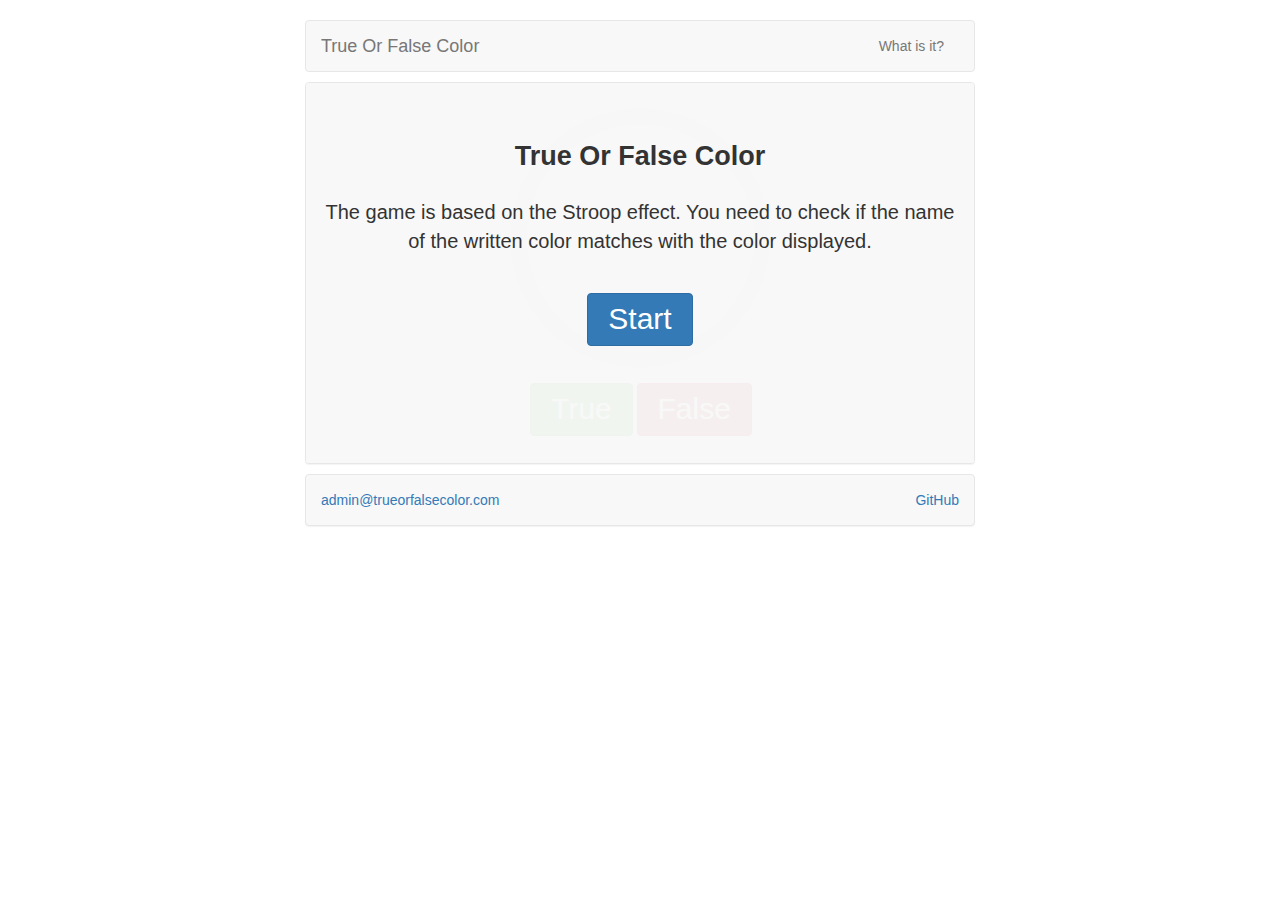
<file: index.html>
<!DOCTYPE html>
<html lang="en">
<head>
	<meta charset="utf-8">
	<meta http-equiv="X-UA-Compatible" content="IE=edge">
	<meta name="viewport" content="width=device-width, initial-scale=1">
	<meta name="title" content="True Or False Color">
	<meta name="description" content="The game is based on the Stroop effect.">
	<meta property="og:image" content="http://trueorfalsecolor.com/img/cover.jpg" />
	<link rel="icon" href="favicon.ico">

	<title>True Or False Color</title>

	<link href="css/bootstrap.min.css" rel="stylesheet">
	<link href="css/common.min.css?v=154" rel="stylesheet">

	<!-- May the Force be with you -->
	
	<!--[if lt IE 9]>
		<script src="https://oss.maxcdn.com/html5shiv/3.7.2/html5shiv.min.js"></script>
		<script src="https://oss.maxcdn.com/respond/1.4.2/respond.min.js"></script>
	<![endif]-->
</head>
<body>
	<div class="container">
		<nav class="navbar navbar-default">
			<div class="container-fluid">
				<div class="navbar-header">
					<button type="button" class="navbar-toggle collapsed" data-toggle="collapse" data-target="#navbar" aria-expanded="false" aria-controls="navbar">
						<span class="sr-only">Toggle navigation</span>
						<span class="icon-bar"></span>
						<span class="icon-bar"></span>
						<span class="icon-bar"></span>
					</button>
					<a class="navbar-brand" href="#">True Or False Color</a>
				</div>
				<div id="navbar" class="navbar-collapse collapse">
					<ul class="nav navbar-nav navbar-right">
						<li data-toggle="modal" data-target="#basicModal"><a href="#">What is it?</a></li>
					</ul>
				</div>
			</div>
		</nav>

		<div class="panel panel-default">
			<div class="panel-body">
				<div class="addColor"></div>
				<div class="point"></div>

				<div class="welcome">
					<div class="lower">
						<p>True Or False Color</p>
						<div style="font-size:20px;padding-top:2px; padding-bottom:3px;margin: 0 17px;">The game is based on the Stroop effect. You need to check if the name of the written color matches with the color displayed.</div>
						<div class="btn-group" style="padding-top:35px;">
							<button type="button" class="btn btn-primary">Start</button>
						</div>
					</div>
				</div>

				<div class="game-over">
					<div class="lower">
						<p>Game over!</p>
						<div class="score"></div>
						<div style="font-size:20px;padding-top:2px; padding-bottom:3px;">Share your result with friends:</div>
						<div class="yashare-auto-init" data-yashareL10n="en" data-yashareType="large" data-yashareQuickServices="vkontakte,facebook,twitter" data-yashareimage="http://trueorfalsecolor.com/img/cover.png" data-yasharedescription="I scored a lot of point. How do you rack up?" data-yashareTheme="counter"></div>
						<div class="btn-group" style="padding-top:35px;">
							<button type="button" class="btn btn-warning">Try again</button>
						</div>
					</div>
				</div>

				<div class="load">
					Loading...
					<div class="progress" style="width:300px;margin: 10px auto 10px;">
						<div class="progress-bar progress-bar-striped active" role="progressbar" aria-valuenow="45" aria-valuemin="0" aria-valuemax="100" style="width: 100%">
							<span class="sr-only"></span>
						</div>
					</div>
				</div>

				<div class="progress-pie-chart">
					<div class="ppc-progress">
						<div class="ppc-progress-fill"></div>
					</div>
					<div class="ppc-percents">
						<div class="pcc-percents-wrapper">
						</div>
					</div>
				</div>
				<div style="width: auto; vertical-align: bottom; height: 50px; text-align: center; padding-left: 2px;margin: 15px auto;">
					<div class="btn-group">
						<button type="button" class="btn btn-success">True</button>
					</div>
					<div class="btn-group">
						<button type="button" class="btn btn-danger">False</button>
					</div>
				</div>
			</div>
		</div>

		<div class="panel panel-default footer">
			<div class="panel-body">
				<div style="float: right !important;"><a href="http://github.com/khrigo/TrueOrFalseColor" target="_blank">GitHub</a></div>
				<a href="mailto:admin@trueorfalsecolor.com">admin@trueorfalsecolor.com</a>
			</div>
		</div>				
	</div> <!-- container -->

	<div class="modal fade" id="basicModal" tabindex="-1" role="dialog" aria-labelledby="basicModal" aria-hidden="true">
		<div class="modal-dialog">
			<div class="modal-content">
				<div class="modal-header">
					<button type="button" class="close" data-dismiss="modal" aria-hidden="true">&times;</button>
					<h4 class="modal-title" id="myModalLabel">What is it?</h4>
				</div>
				<div class="modal-body">
					<p><strong>True Or False Color</strong> is a game inspired by the Stroop effect. You need to check if the name of the written color matches with the color displayed.</p>
					<p>The Stroop effect is a demonstration of interference in the reaction time of a task. When the name of a color is printed in a color not denoted by the name, naming the color of the word takes longer and is more prone to errors than when the color of the ink matches the name of the color. The effect is named after John Ridley Stroop, who first published the effect in English in 1935 in an article entitled "Studies of interference in serial verbal reactions" that includes three different experiments.</p> 
					<p>Play and compare your scores!</p>
					<p>Remember: stay focused, there's always a trap!</p>
					<p>You can control the game using your keyboard: ← for "true", → for "false" and space for new game.</p>
					<div style="border-top: 1px solid #E5E5E5;margin-top:15px;padding-top:10px;">
						<p><a href="mailto:admin@trueorfalsecolor.com">admin@trueorfalsecolor.com</a> — thanks a lot for your feedbacks!</p>
					</div>
					<div style="border-top: 1px solid #E5E5E5;margin-top:15px;padding-top:10px;">
						<p><strong><center>Repository on <a href="http://github.com/khrigo/TrueOrFalseColor" target="_blank">GitHub</a></strong></p>
					</div>
				</div>
			</div>
		</div>
	</div>
	
	<!-- Yandex.Metrika counter --><script type="text/javascript">(function (d, w, c) { (w[c] = w[c] || []).push(function() { try { w.yaCounter30157549 = new Ya.Metrika({id:30157549, clickmap:true, trackLinks:true, accurateTrackBounce:true}); } catch(e) { } }); var n = d.getElementsByTagName("script")[0], s = d.createElement("script"), f = function () { n.parentNode.insertBefore(s, n); }; s.type = "text/javascript"; s.async = true; s.src = (d.location.protocol == "https:" ? "https:" : "http:") + "//mc.yandex.ru/metrika/watch.js"; if (w.opera == "[object Opera]") { d.addEventListener("DOMContentLoaded", f, false); } else { f(); } })(document, window, "yandex_metrika_callbacks");</script><noscript><div><img src="//mc.yandex.ru/watch/30157549" style="position:absolute; left:-9999px;" alt="" /></div></noscript><!-- /Yandex.Metrika counter -->

	<script src="https://yastatic.net/share/share.js" charset="utf-8"></script>
	<script src="js/ie10-viewport-bug-workaround.js"></script>
	<script src="js/prefixfree.min.js"></script>
	<script src="js/jquery-1.10.2.js"></script>
	<script src="js/random.js"></script>
	<script src="js/common.js"></script>
	<script src="js/bootstrap.min.js"></script>
</body>
</html>
</file>
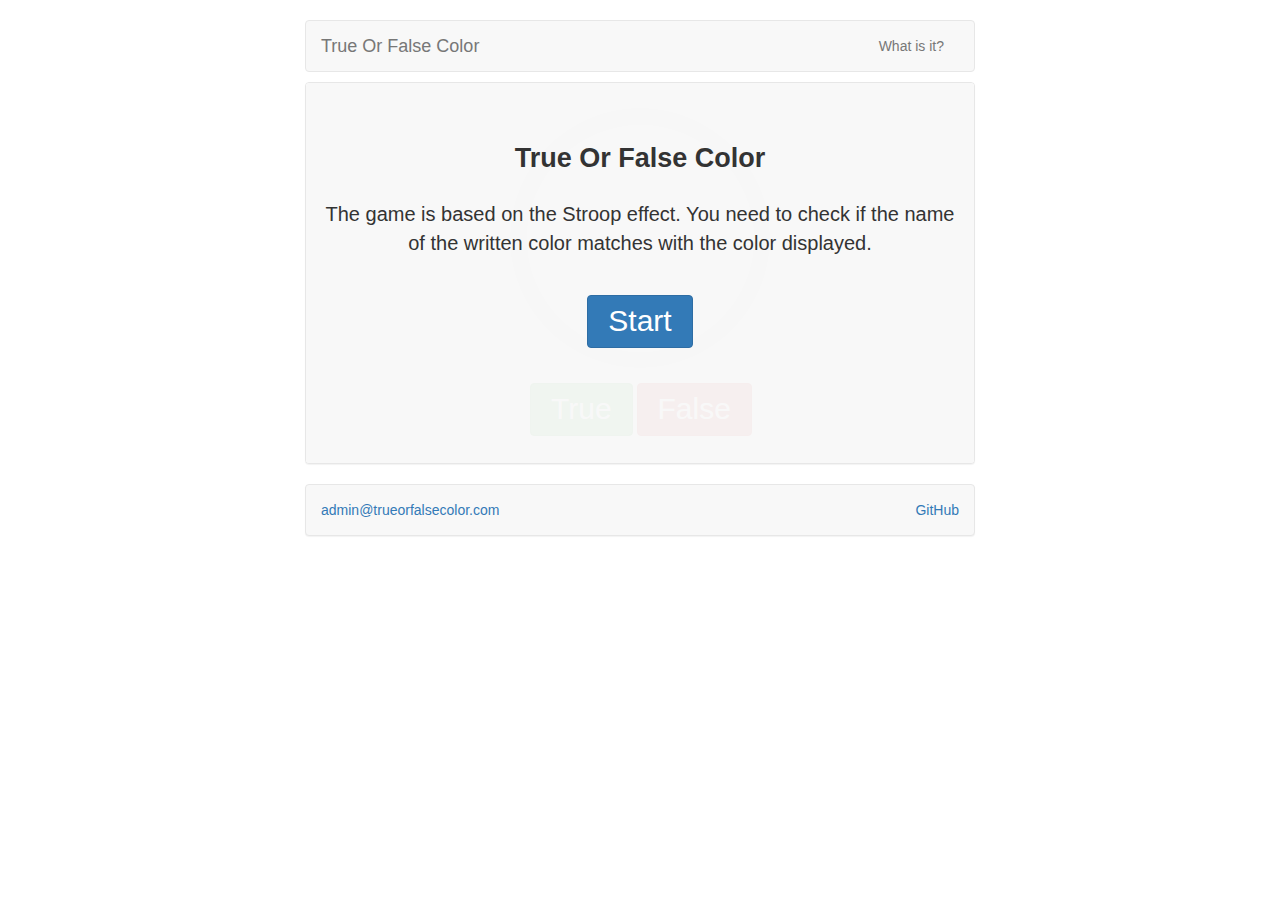
<file: app/index.html>
<!DOCTYPE html>
<html lang="en">
<head>
	<meta charset="utf-8">
	<meta http-equiv="X-UA-Compatible" content="IE=edge">
	<meta name="viewport" content="width=device-width, initial-scale=1">
	<meta name="title" content="True Or False Color">
	<meta name="description" content="The game is based on the Stroop effect.">
	<meta property="og:image" content="http://trueorfalsecolor.com/img/cover.jpg" />
	<link rel="icon" href="favicon.ico">

	<title>True Or False Color</title>

	<link href="css/bootstrap.min.css" rel="stylesheet">
	<link href="css/common.min.css?v=154" rel="stylesheet">

	<!-- May the Force be with you -->

	<!--[if lt IE 9]>
		<script src="https://oss.maxcdn.com/html5shiv/3.7.2/html5shiv.min.js"></script>
		<script src="https://oss.maxcdn.com/respond/1.4.2/respond.min.js"></script>
	<![endif]-->
</head>
<body>
	<div class="container">
		<nav class="navbar navbar-default">
			<div class="container-fluid">
				<div class="navbar-header">
					<button type="button" class="navbar-toggle collapsed" data-toggle="collapse" data-target="#navbar" aria-expanded="false" aria-controls="navbar">
						<span class="sr-only">Toggle navigation</span>
						<span class="icon-bar"></span>
						<span class="icon-bar"></span>
						<span class="icon-bar"></span>
					</button>
					<a class="navbar-brand" href="/">True Or False Color</a>
				</div>
				<div id="navbar" class="navbar-collapse collapse">
					<ul class="nav navbar-nav navbar-right">
						<li data-toggle="modal" data-target="#basicModal"><a href="#">What is it?</a></li>
					</ul>
				</div>
			</div>
		</nav>

		<div class="panel panel-default">
			<div class="panel-body">
				<div class="addColor"></div>
				<div class="point"></div>

				<div class="welcome">
					<div class="lower">
						<p>True Or False Color</p>
						<div style="font-size:20px;padding-top:2px; padding-bottom:3px;margin: 0 17px;">The game is based on the Stroop effect. You need to check if the name of the written color matches with the color displayed.</div>
						<div class="btn-group" style="padding-top:35px;">
							<button type="button" class="btn btn-primary">Start</button>
						</div>
					</div>
				</div>

				<div class="game-over">
					<div class="lower">
						<p>Game over!</p>
						<div class="score"></div>
						<div style="font-size:20px;padding-top:2px; padding-bottom:3px;">Share your result with friends:</div>
						<div class="yashare-auto-init" data-yashareL10n="en" data-yashareType="large" data-yashareQuickServices="vkontakte,facebook,twitter" data-yashareimage="http://trueorfalsecolor.com/img/cover.jpg" data-yasharedescription="I scored a lot of point. How do you rack up?" data-yashareTheme="counter"></div>
						<div class="btn-group" style="padding-top:35px;">
							<button type="button" class="btn btn-warning">Try again</button>
						</div>
					</div>
				</div>

				<div class="load">
					Loading...
					<div class="progress" style="width:300px;margin: 10px auto 10px;">
						<div class="progress-bar progress-bar-striped active" role="progressbar" aria-valuenow="45" aria-valuemin="0" aria-valuemax="100" style="width: 100%">
							<span class="sr-only"></span>
						</div>
					</div>
				</div>

				<div class="progress-pie-chart">
					<div class="ppc-progress">
						<div class="ppc-progress-fill"></div>
					</div>
					<div class="ppc-percents">
						<div class="pcc-percents-wrapper">
						</div>
					</div>
				</div>
				<div style="width: auto; vertical-align: bottom; height: 50px; text-align: center; padding-left: 2px;margin: 15px auto;">
					<div class="btn-group">
						<button type="button" class="btn btn-success">True</button>
					</div>
					<div class="btn-group">
						<button type="button" class="btn btn-danger">False</button>
					</div>
				</div>
			</div>
		</div>

		<div class="panel panel-default footer">
			<div class="panel-body">
				<div style="float: right !important;"><a href="http://github.com/khrigo/TrueOrFalseColor" target="_blank">GitHub</a></div>
				<a href="mailto:admin@trueorfalsecolor.com">admin@trueorfalsecolor.com</a>
			</div>
		</div>
	</div> <!-- container -->

	<div class="modal fade" id="basicModal" tabindex="-1" role="dialog" aria-labelledby="basicModal" aria-hidden="true">
		<div class="modal-dialog">
			<div class="modal-content">
				<div class="modal-header">
					<button type="button" class="close" data-dismiss="modal" aria-hidden="true">&times;</button>
					<h4 class="modal-title" id="myModalLabel">What is it?</h4>
				</div>
				<div class="modal-body">
					<p><strong>True Or False Color</strong> is a game inspired by the Stroop effect. You need to check if the name of the written color matches with the color displayed.</p>
					<p>The Stroop effect is a demonstration of interference in the reaction time of a task. When the name of a color is printed in a color not denoted by the name, naming the color of the word takes longer and is more prone to errors than when the color of the ink matches the name of the color. The effect is named after John Ridley Stroop, who first published the effect in English in 1935 in an article entitled "Studies of interference in serial verbal reactions" that includes three different experiments.</p>
					<p>Play and compare your scores!</p>
					<p>Remember: stay focused, there's always a trap!</p>
					<p>You can control the game using your keyboard: ← for "true", → for "false" and space for new game.</p>
					<div style="border-top: 1px solid #E5E5E5;margin-top:15px;padding-top:10px;">
						<p><a href="mailto:admin@trueorfalsecolor.com">admin@trueorfalsecolor.com</a> — thanks a lot for your feedbacks!</p>
					</div>
					<div style="border-top: 1px solid #E5E5E5;margin-top:15px;padding-top:10px;">
						<p><strong><center>Repository on <a href="http://github.com/khrigo/TrueOrFalseColor" target="_blank">GitHub</a></strong></p>
					</div>
				</div>
			</div>
		</div>
	</div>

	<script src="https://yastatic.net/share/share.js" charset="utf-8"></script>
	<script src="js/ie10-viewport-bug-workaround.js"></script>
	<script src="js/prefixfree.min.js"></script>
	<script src="js/jquery-1.10.2.js"></script>
	<script src="js/random.js"></script>
	<script src="js/common.js"></script>
	<script src="js/bootstrap.min.js"></script>
</body>
</html>
</file>
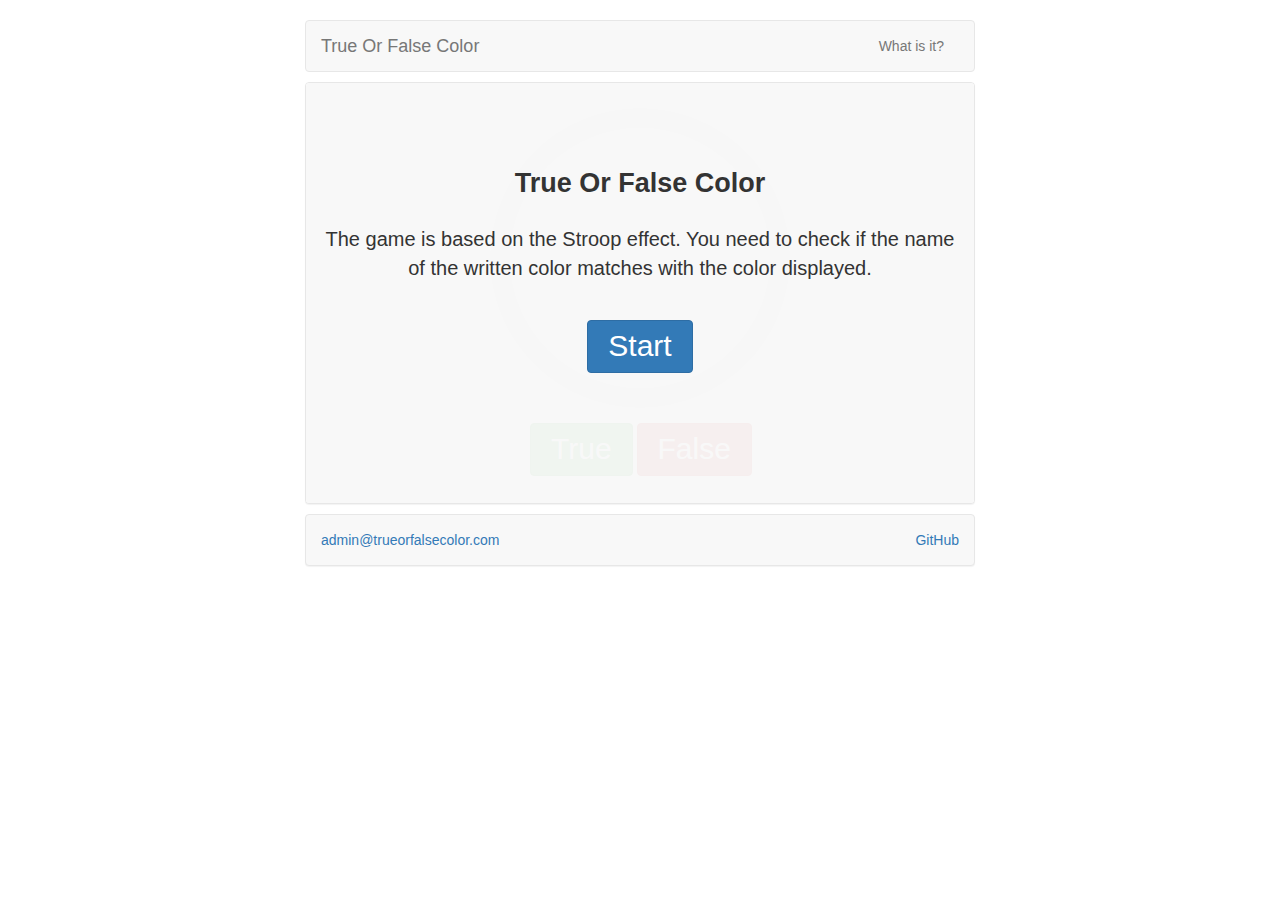
<file: appcopy/index.html>
<!DOCTYPE html>
<html lang="en">
<head>
	<meta charset="utf-8">
	<meta http-equiv="X-UA-Compatible" content="IE=edge">
	<meta name="viewport" content="width=device-width, initial-scale=1">
	<meta name="title" content="True Or False Color">
	<meta name="description" content="The game is based on the Stroop effect.">
	<meta property="og:image" content="http://trueorfalsecolor.com/img/cover.png" />
	<link rel="image_src" href="http://trueorfalsecolor.com/img/cover.png" />
	<link rel="icon" href="favicon.ico">

	<title>True Or False Color</title>

	<link href="css/bootstrap.min.css" rel="stylesheet">
	<link href="css/common.css?149" rel="stylesheet">

	<!--[if lt IE 9]>
		<script src="https://oss.maxcdn.com/html5shiv/3.7.2/html5shiv.min.js"></script>
		<script src="https://oss.maxcdn.com/respond/1.4.2/respond.min.js"></script>
	<![endif]-->
</head>
<body>
	<div class="container">
		<nav class="navbar navbar-default">
			<div class="container-fluid">
				<div class="navbar-header">
					<button type="button" class="navbar-toggle collapsed" data-toggle="collapse" data-target="#navbar" aria-expanded="false" aria-controls="navbar">
						<span class="sr-only">Toggle navigation</span>
						<span class="icon-bar"></span>
						<span class="icon-bar"></span>
						<span class="icon-bar"></span>
					</button>
					<a class="navbar-brand" href="#">True Or False Color</a>
				</div>
				<div id="navbar" class="navbar-collapse collapse">
					<ul class="nav navbar-nav navbar-right">
						<li data-toggle="modal" data-target="#basicModal"><a href="#">What is it?</a></li>
					</ul>
				</div>
			</div>
		</nav>

		<div class="panel panel-default">
			<div class="panel-body">
				<div class="addColor"></div>
				<div class="point"></div>

				<div class="welcome">
					<div class="lower">
						<p>True Or False Color</p>
						<div style="font-size:20px;padding-top:2px; padding-bottom:3px;margin: 0 17px;">The game is based on the Stroop effect. You need to check if the name of the written color matches with the color displayed.</div>
						<div class="btn-group" style="padding-top:35px;">
							<button type="button" class="btn btn-primary">Start</button>
						</div>
					</div>
				</div>

				<div class="game-over">
					<div class="lower">
						<p>Game over!</p>
						<div class="score"></div>
						<div style="font-size:20px;padding-top:2px; padding-bottom:3px;">Share your result with friends:</div>
						<div class="yashare-auto-init" data-yashareL10n="en" data-yashareType="large" data-yashareQuickServices="vkontakte,facebook,twitter,gplus" data-yashareimage="http://trueorfalsecolor.com/img/cover.jpg" data-yasharedescription="I scored a lot of point. How do you rack up?" data-yashareTheme="counter"></div>
						<div class="btn-group" style="padding-top:35px;">
							<button type="button" class="btn btn-warning">Try again</button>
						</div>
					</div>
				</div>

				<div class="load">
					Loading...
					<div class="progress" style="width:300px;margin: 10px auto 10px;">
						<div class="progress-bar progress-bar-striped active" role="progressbar" aria-valuenow="45" aria-valuemin="0" aria-valuemax="100" style="width: 100%">
							<span class="sr-only"></span>
						</div>
					</div>
				</div>

				<div class="progress-pie-chart">
					<div class="ppc-progress">
						<div class="ppc-progress-fill"></div>
					</div>
					<div class="ppc-percents">
						<div class="pcc-percents-wrapper">
						</div>
					</div>
				</div>
				<div style="width: auto; vertical-align: bottom; height: 50px; text-align: center; padding-left: 2px;margin: 15px auto;">
					<div class="btn-group">
						<button type="button" class="btn btn-success">True</button>
					</div>
					<div class="btn-group">
						<button type="button" class="btn btn-danger">False</button>
					</div>
				</div>
			</div>
		</div>

		<div class="panel panel-default footer">
			<div class="panel-body">
				<div style="float: right !important;"><a href="http://github.com/khrigo/TrueOrFalseColor" target="_blank">GitHub</a></div>
				<a href="mailto:admin@trueorfalsecolor.com">admin@trueorfalsecolor.com</a>
			</div>
		</div>				
	</div> <!-- container -->

	<div class="modal fade" id="basicModal" tabindex="-1" role="dialog" aria-labelledby="basicModal" aria-hidden="true">
		<div class="modal-dialog">
			<div class="modal-content">
				<div class="modal-header">
					<button type="button" class="close" data-dismiss="modal" aria-hidden="true">&times;</button>
					<h4 class="modal-title" id="myModalLabel">What is it?</h4>
				</div>
				<div class="modal-body">
					<p><strong>True Or False Color</strong> is a game inspired by the Stroop effect. You need to check if the name of the written color matches with the color displayed.</p>
					<p>The Stroop effect is a demonstration of interference in the reaction time of a task. When the name of a color is printed in a color not denoted by the name, naming the color of the word takes longer and is more prone to errors than when the color of the ink matches the name of the color. The effect is named after John Ridley Stroop, who first published the effect in English in 1935 in an article entitled "Studies of interference in serial verbal reactions" that includes three different experiments.</p> 
					<p>Play and compare your scores!</p>
					<p>Remember: stay focused, there's always a trap!</p>
					<div style="border-top: 1px solid #E5E5E5;margin-top:15px;padding-top:10px;">
						<p><a href="mailto:admin@trueorfalsecolor.com">admin@trueorfalsecolor.com</a> — thanks a lot for your feedbacks!</p>
					</div>
					<div style="border-top: 1px solid #E5E5E5;margin-top:15px;padding-top:10px;">
						<p><strong><center>Repository on <a href="http://github.com/khrigo/TrueOrFalseColor" target="_blank">GitHub</a></strong></p>
					</div>
				</div>
			</div>
		</div>
	</div>

	<!-- IE10 viewport hack for Surface/desktop Windows 8 bug -->
	<script src="js/ie10-viewport-bug-workaround.js"></script>
	<script src="https://yastatic.net/share/share.js" charset="utf-8"></script>
	<script src="js/prefixfree.min.js"></script>
	<script src="js/jquery-1.10.2.js"></script>
	<script src="js/random.js"></script>
	<script src="js/common.js"></script>
	<script src="js/bootstrap.min.js"></script>
</body>
</html>
</file>
<file: appcopy/css/common.css>
body {
  padding-top: 20px;
  padding-bottom: 20px;
}

.point {
	position: absolute;
	right: 0;
	font-size: 36px;
	padding: 0 15px;
  color: #777;
}

.progress-pie-chart {
  width: 300px;
  height: 300px;
  border-radius: 50%;
  background-color: #E5E5E5;
  position: relative;
  font-family: Arial;
}

.ppc-progress {
  content: "";
  position: absolute;
  border-radius: 50%;
  left: calc(50% - 150px);
  top: calc(50% - 150px);
  width: 300px;
  height: 300px;
  clip: rect(0, 300px, 300px, 150px);
}

.gt-50 .ppc-progress {
  clip: rect(0, 150px, 300px, 0);
}

.gt-50 .ppc-progress .ppc-progress-fill {
  clip: rect(0, 300px, 300px, 150px);
  background: #E5E5E5;
}

.ppc-percents {
  content: "";
  position: absolute;
  border-radius: 50%;
  left: calc(50% - 260.86957px/2);
  top: calc(50% - 260.86957px/2);
  width: 260.86957px;
  height: 260.86957px;
  background: #fff;
  text-align: center;
  display: table;
}

.ppc-percents span {
  display: block;
  font-size: 2.6em;
  font-weight: bold;
  color: #81CE97;
}

.pcc-percents-wrapper {
  display: table-cell;
  vertical-align: middle;
}

.progress-pie-chart {
  margin: 10px auto 0;
}

.game-over {
  position: absolute;
  top: 0px;
  right: 0px;
  bottom: 0px;
  left: 0px;
  z-index: 100;
  padding-top: 40px;
  text-align: center;
  background: none repeat scroll 0% 0% rgba(248, 248, 248, 0.95);
}

.game-over p {
  font-size: 40px;
  font-weight: bold;
  height: 60px;
  line-height: 60px;
  margin-top: 29px;
}

.welcome {
  position: absolute;
  top: 0px;
  right: 0px;
  bottom: 0px;
  left: 0px;
  z-index: 200;
  padding-top: 40px;
  text-align: center;
  background: none repeat scroll 0% 0% rgba(248, 248, 248, 0.95);
}

.welcome p {
  font-size: 27px;
  font-weight: bold;
  height: 60px;
  line-height: 60px;
  margin-top: 30px;
}

.lower {
  min-height: 100%; 
}

.score {
  font-size: 34px;
  margin-top: 0px;
}

.footer {
  background: #F8F8F8;
}

.navbar {
  margin-bottom: 10px;
}

.load {
  z-index: 300;
  position: absolute;
  top: 0px;
  right: 0px;
  bottom: 0px;
  left: 0px;
  padding-top: 150px;
  font-size: 30px;
  text-align: center;
  background: none repeat scroll 0% 0% rgba(248, 248, 248, 1);
}
</file>
<file: css/common.min.css>
body{padding-top:20px;padding-bottom:20px}.point{position:absolute;right:0;font-size:36px;padding:0 15px;color:#777}.progress-pie-chart{width:260px;height:260px;border-radius:50%;background-color:#E5E5E5;position:relative;font-family:Arial}.ppc-progress{content:"";position:absolute;border-radius:50%;left:calc(50% - 130px);top:calc(50% - 130px);width:260px;height:260px;clip:rect(0,260px,260px,130px)}.gt-50 .ppc-progress{clip:rect(0,130px,260px,0)}.gt-50 .ppc-progress .ppc-progress-fill{clip:rect(0,260px,260px,130px);background:#E5E5E5}.ppc-percents{content:"";position:absolute;border-radius:50%;left:calc(50% - 227px/2);top:calc(50% - 227px/2);width:227px;height:227px;background:#fff;text-align:center;display:table}.ppc-percents span{display:block;font-size:2.6em;font-weight:700;color:#81CE97}.pcc-percents-wrapper{display:table-cell;vertical-align:middle}.progress-pie-chart{margin:10px auto 0}.game-over{position:absolute;top:0;right:0;bottom:0;left:0;z-index:100;padding-top:10px;text-align:center;background:rgba(248,248,248,.95)}.game-over p{font-size:40px;font-weight:700;height:60px;line-height:60px;margin-top:29px}.welcome{position:absolute;top:0;right:0;bottom:0;left:0;z-index:200;padding-top:15px;text-align:center;background:rgba(248,248,248,.95)}.welcome p{font-size:27px;font-weight:700;height:60px;line-height:60px;margin-top:28px}.lower{min-height:100%}.score{font-size:34px;margin-top:0}.footer{background:#F8F8F8}.navbar{margin-bottom:10px}.load{z-index:300;position:absolute;top:0;right:0;bottom:0;left:0;padding-top:150px;font-size:30px;text-align:center;background:rgba(248,248,248,1)}
</file>
<file: app/css/common.min.css>
body{padding-top:20px;padding-bottom:20px}.point{position:absolute;right:0;font-size:36px;padding:0 15px;color:#777}.progress-pie-chart{width:260px;height:260px;border-radius:50%;background-color:#E5E5E5;position:relative;font-family:Arial}.ppc-progress{content:"";position:absolute;border-radius:50%;left:calc(50% - 130px);top:calc(50% - 130px);width:260px;height:260px;clip:rect(0,260px,260px,130px)}.gt-50 .ppc-progress{clip:rect(0,130px,260px,0)}.gt-50 .ppc-progress .ppc-progress-fill{clip:rect(0,260px,260px,130px);background:#E5E5E5}.ppc-percents{content:"";position:absolute;border-radius:50%;left:calc(50% - 227px/2);top:calc(50% - 227px/2);width:227px;height:227px;background:#fff;text-align:center;display:table}.ppc-percents span{display:block;font-size:2.6em;font-weight:700;color:#81CE97}.pcc-percents-wrapper{display:table-cell;vertical-align:middle}.progress-pie-chart{margin:10px auto 0}.game-over{position:absolute;top:0;right:0;bottom:0;left:0;z-index:100;padding-top:10px;text-align:center;background:rgba(248,248,248,.95)}.game-over p{font-size:40px;font-weight:700;height:60px;line-height:60px;margin-top:29px}.welcome{position:absolute;top:0;right:0;bottom:0;left:0;z-index:200;padding-top:15px;text-align:center;background:rgba(248,248,248,.95)}.welcome p{font-size:27px;font-weight:700;height:60px;line-height:60px;margin-top:30px}.lower{min-height:100%}.score{font-size:34px;margin-top:0}.footer{background:#F8F8F8}.navbar{margin-bottom:10px}.load{z-index:300;position:absolute;top:0;right:0;bottom:0;left:0;padding-top:150px;font-size:30px;text-align:center;background:rgba(248,248,248,1)}
</file>
